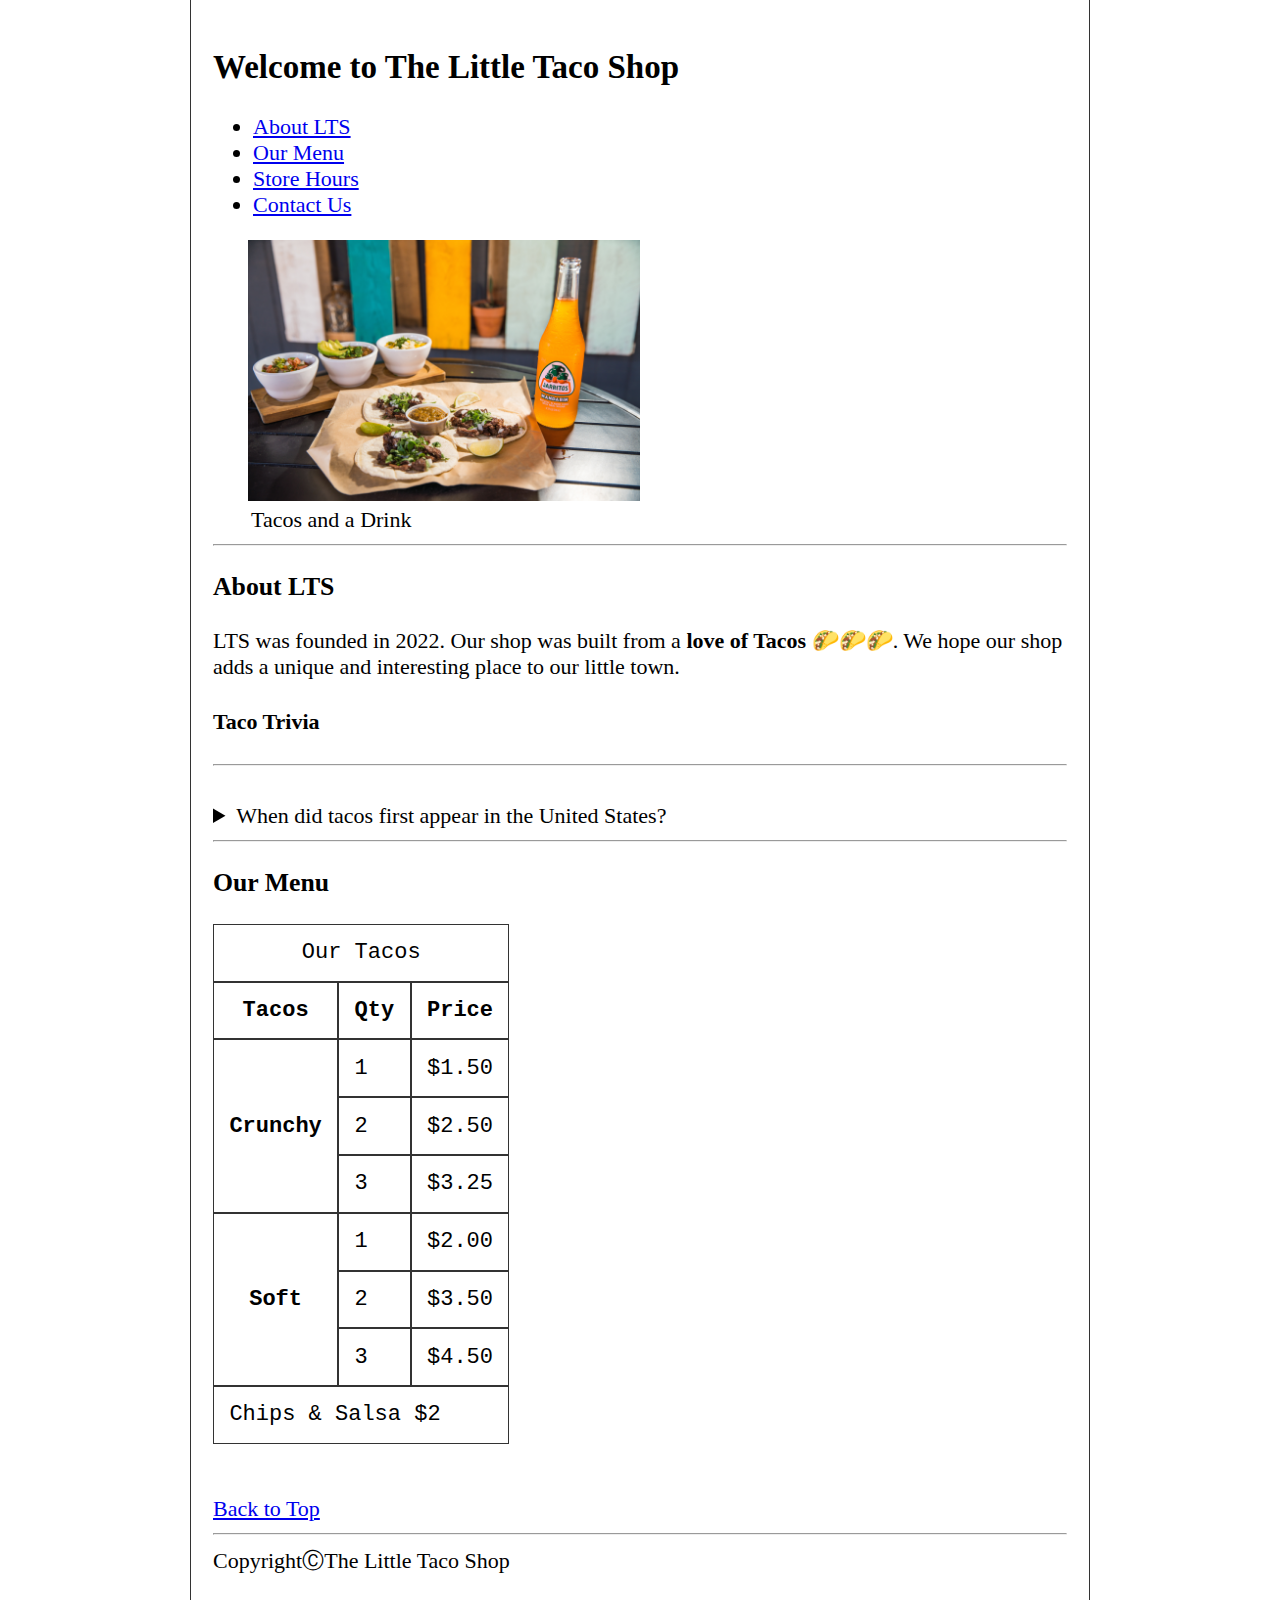
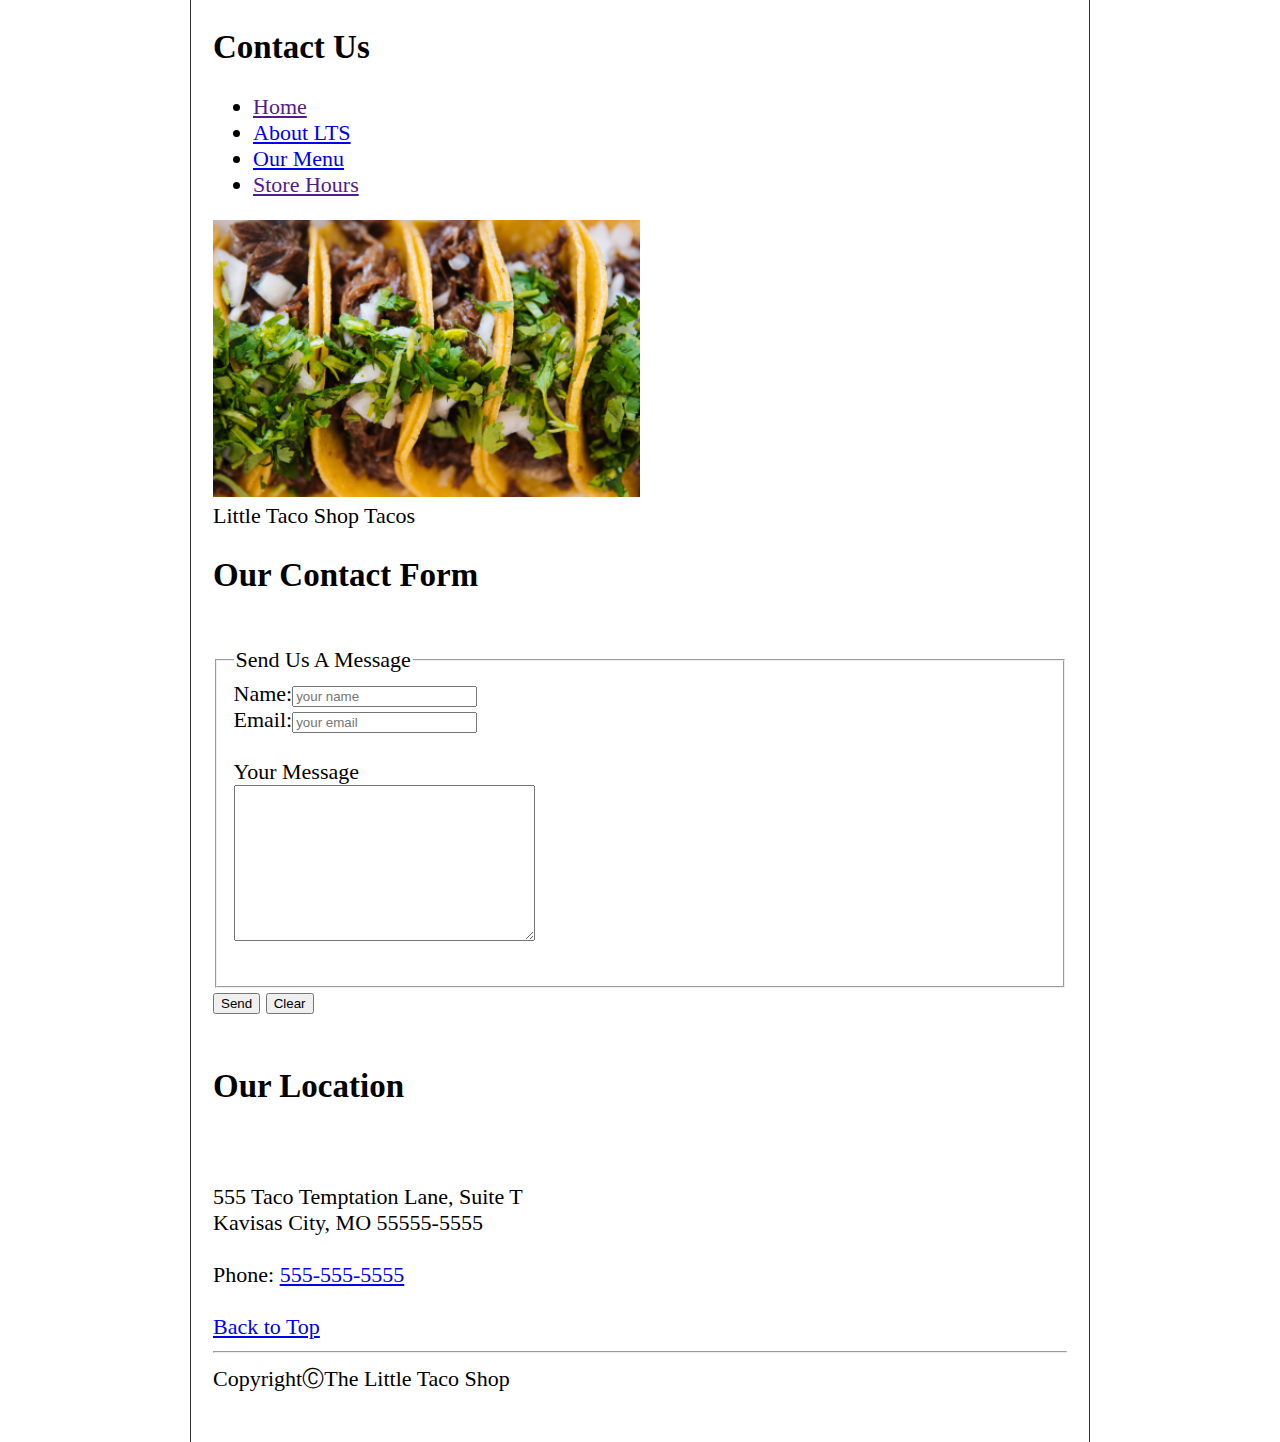
<file: index.html>
<!DOCTYPE html>
<html lang="en">
<head>
    <meta charset="UTF-8">
    <meta name="viewport" content="width=device-width, initial-scale=1.0">
    <link rel="stylesheet" href="taco.css">
    <link rel="shortcut icon" href="img/favicon.ico" type="image/x-icon">
    <title></title>
    <style>
      *{
        box-sizing: border-box;
      }
    </style>
</head>
<body>
    <h2 id="Top">Welcome to The Little Taco Shop</h2>
    <ul>
        <li><a href="#about us">About LTS</a></li>
        <li><a href="#Our menu">Our Menu</a></li>
        <li><a href="111">Store Hours</a></li>
        <li><a href="#here">Contact Us</a></li>
    </ul>
    <img src="tacos_and_drink_400x267.png" alt="tacos_and_drink_400x267" style="padding-left:35px; justify content:flex-end;"><br>
   &nbsp;&nbsp;&nbsp;&nbsp;&nbsp;&nbsp; Tacos and a Drink <hr>
   <h3 id="about us">About LTS</h3>
   <P>LTS was founded in 2022. Our shop was built from a <b>love of Tacos</b> &#127790&#127790&#127790. We hope our shop adds a unique and interesting place to our little town.</P>

   <h4>Taco Trivia</h4>
  <hr><br>

  <details>
  <summary>
    When did tacos first appear in the United States?
  </summary>
  <p>
    Jeffery M. Pilcher, taco historian and professor of history at the University of Minnesota, says the earliest mention of tacos in the United States are in a newspaper from 1905.
    <a href="#">Smithsonian Magazine</a>
  </p>
</details><hr>

  <h3 id="Our menu">Our Menu</h3>
<table cellspacing="0">
    <Caption>
     Our Tacos
  </Caption>
<tr>
  <th>Tacos</th><th>Qty</th><th>Price</th>
</tr>

<tr>
  <th rowspan="3px">Crunchy</th> <td>1</td> <td>$1.50</td>
  </tr>

  <tr>
<td>2</td><td>$2.50</td>
</tr>
<tr>
  <td>3</td><td>$3.25</td>
</tr>

<tr>
 <th rowspan="3px">Soft</th> <td>1</td><td>$2.00</td>
</tr>

<tr>
  <td>2</td><td>$3.50</td>
</tr>
<tr>
<td>3</td><td>$4.50</td>
</tr>
<tr>
  <td colspan="5px">Chips & Salsa $2</td>
</tr>
</table><br><br>


<a href="#Top">Back to Top</a><hr>
Copyright&#9400;The Little Taco Shop <br><br>
<h2 id="here">Contact Us</h2>
<ul>
  <li><a href="">Home</a></li>
  <li><a href="#about us">About LTS</a></li>
  <li><a href="#Our menu">Our Menu</a></li>
  <li><a href="">Store Hours</a></li>
</ul>
<img src="tacos_close_up_400x260.png" alt=""><br>
Little Taco Shop Tacos <br>
<h2>Our Contact Form</h2><br>
<form action="" method="get">

  <fieldset>
      <legend>Send Us A Message</legend>
  <label for="name">Name:</label><input id="name" type="text" 
  name="name"placeholder="your name"><br>
  <Label for="Email">Email:</Label><input type="email" 
  name="email" placeholder="your email"><br><br>
  <caption>Your Message</caption><br>
  <textarea name="message" id="" cols="35" rows="10"></textarea><br><br>
 </fieldset>
 <input type="submit" value="Send">
  <input type="reset" value="Clear">
</form><br>
<h2>Our Location</h2><br><br>
555 Taco Temptation Lane, Suite T <br>
Kavisas City, MO 55555-5555 <br><br>
Phone: <a href="contact">555-555-5555</a><br><br>
<a href="#Top">Back to Top</a><hr>
Copyright&#9400;The Little Taco Shop <br><br>



</body>
</html>
</file>
<file: taco.css>
html {
    font-size: 22px;
}

body {
    min-height: 100vh;
    max-width: 900px;
    margin: 0 auto;
    padding: 1rem;
    border-left: 1px solid #333;
    border-right: 1px solid #333;
}

th, td, caption{
    border: 0.5px solid #333;
    font-family: 'Courier New', Courier, monospace;
    border-collapse: collapse;
    padding: 0.7rem;
}
 img{
    width: 50%;
 }
</file>
